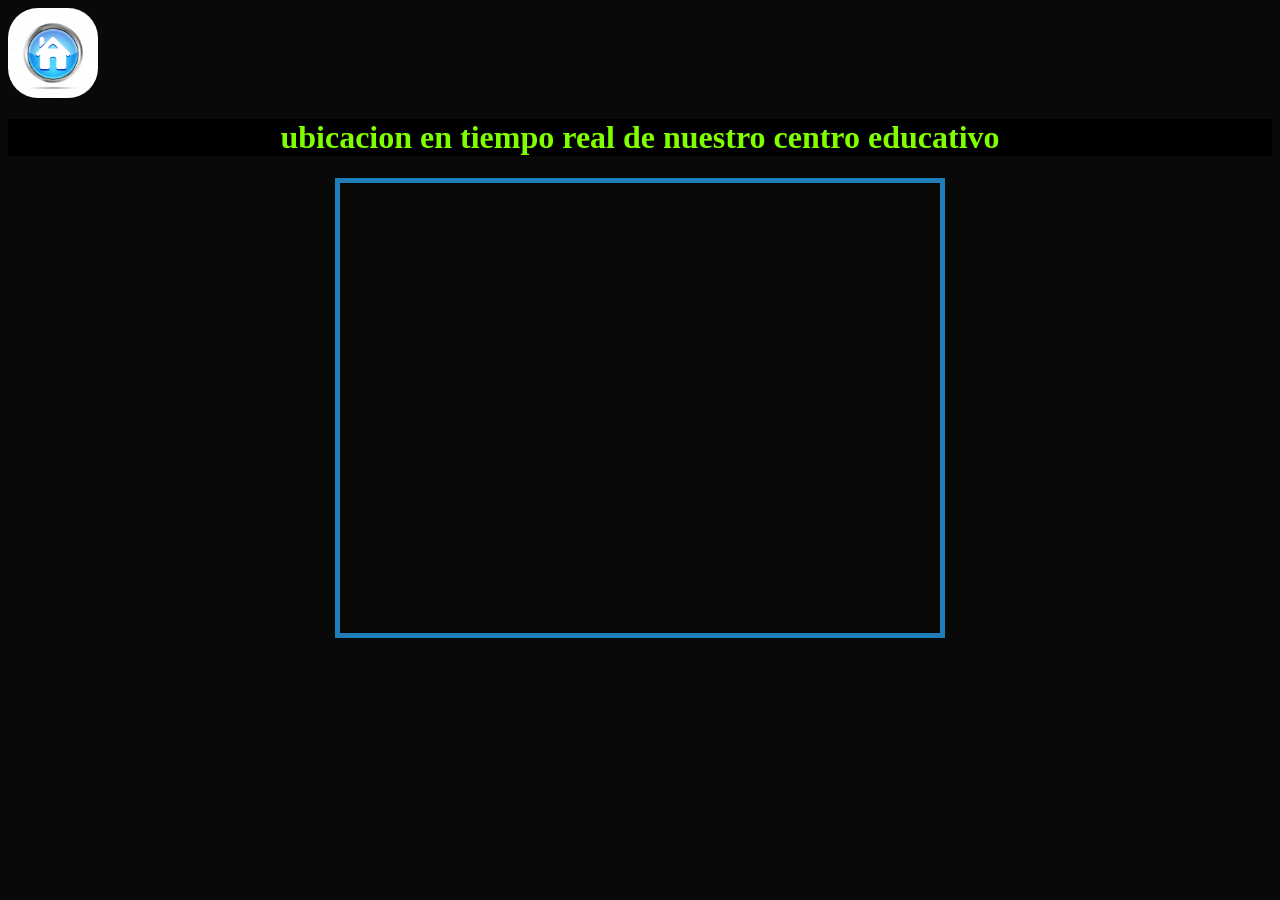
<file: pagina web del poli/direccion politecnico.html>
<!DOCTYPE html>
<html lang="en">
<head>
    <meta charset="UTF-8">
    <meta name="viewport" content="width=device-width, initial-scale=1.0">
    <title>Document</title>
    <link rel="stylesheet" href="ubi.css">
  

</head>
<body>
    <header>

      <a href="politecnico.html" ><img src="inicio2.jpg"></a> 
    </header>
    <div class="ubi">

        <h1>ubicacion en tiempo real de nuestro centro educativo</h1>
    </div>
    <div class="ubicacion">
        <iframe src="https://www.google.com/maps/embed?pb=!1m18!1m12!1m3!1d1267.8973619289184!2d-69.06192667282961!3d18.983031389411035!2m3!1f0!2f0!3f0!3m2!1i1024!2i768!4f13.1!3m3!1m2!1s0x8eaf2f6827482ef3%3A0x97c5f2f16dfcd296!2sPolit%C3%A9cnico%20Eugenio%20Miches!5e1!3m2!1ses!2sdo!4v1733104342791!5m2!1ses!2sdo" width="600" height="450" style="border:0;" allowfullscreen="" loading="lazy" referrerpolicy="no-referrer-when-downgrade"></iframe>
        
    </div>
    
</body>
</html>
</file>
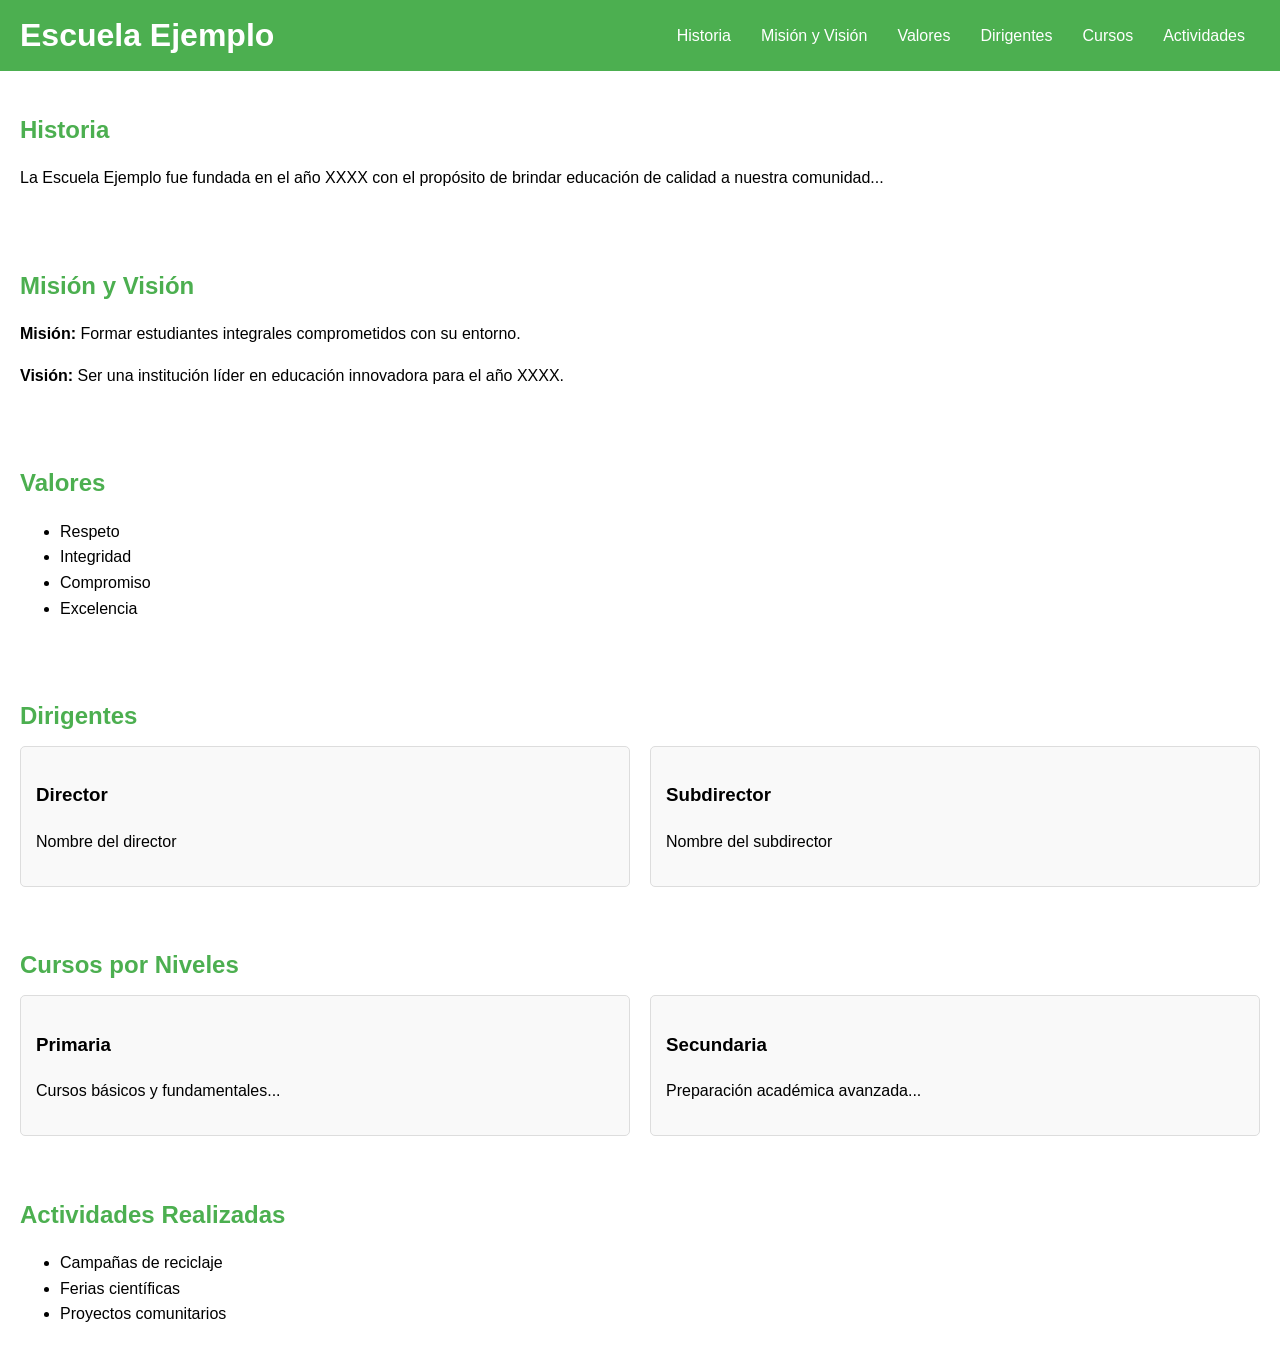
<file: pagina web del poli/practica.html>
<!DOCTYPE html>
<html lang="es">
<head>
    <meta charset="UTF-8">
    <meta name="viewport" content="width=device-width, initial-scale=1.0">
    <title>Escuela Ejemplo</title>
    <style>
        /* General Styles */
        body {
            font-family: Arial, sans-serif;
            margin: 0;
            padding: 0;
            line-height: 1.6;
        }
        header {
            background: #4CAF50;
            color: white;
            padding: 10px 20px;
            display: flex;
            justify-content: space-between;
            align-items: center;
        }
        header h1 {
            margin: 0;
        }
        nav ul {
            list-style: none;
            margin: 0;
            padding: 0;
            display: flex;
        }
        nav ul li {
            position: relative;
        }
        nav ul li a {
            text-decoration: none;
            color: white;
            padding: 10px 15px;
            display: block;
        }
        nav ul li:hover > ul {
            display: block;
        }
        nav ul ul {
            display: none;
            position: absolute;
            background: #333;
            padding: 10px 0;
            top: 100%;
            left: 0;
        }
        nav ul ul li a {
            color: white;
        }
        nav ul ul li a:hover {
            background: #575757;
        }
        /* Responsive Menu */
        @media (max-width: 768px) {
            nav ul {
                flex-direction: column;
            }
            nav ul ul {
                position: static;
            }
        }
        /* Section Styles */
        section {
            padding: 20px;
        }
        .section-title {
            color: #4CAF50;
            margin-bottom: 10px;
        }
        .grid {
            display: grid;
            grid-template-columns: repeat(auto-fit, minmax(250px, 1fr));
            gap: 20px;
        }
        .card {
            border: 1px solid #ddd;
            border-radius: 5px;
            padding: 15px;
            background: #f9f9f9;
        }
    </style>
</head>
<body>
    <header>
        <h1>Escuela Ejemplo</h1>
        <nav>
            <ul>
                <li><a href="#historia">Historia</a></li>
                <li><a href="#mision-vision">Misión y Visión</a></li>
                <li><a href="#valores">Valores</a></li>
                <li><a href="#dirigentes">Dirigentes</a></li>
                <li><a href="#cursos">Cursos</a></li>
                <li><a href="#actividades">Actividades</a></li>
            </ul>
        </nav>
    </header>

    <section id="historia">
        <h2 class="section-title">Historia</h2>
        <p>La Escuela Ejemplo fue fundada en el año XXXX con el propósito de brindar educación de calidad a nuestra comunidad...</p>
    </section>

    <section id="mision-vision">
        <h2 class="section-title">Misión y Visión</h2>
        <p><strong>Misión:</strong> Formar estudiantes integrales comprometidos con su entorno.</p>
        <p><strong>Visión:</strong> Ser una institución líder en educación innovadora para el año XXXX.</p>
    </section>

    <section id="valores">
        <h2 class="section-title">Valores</h2>
        <ul>
            <li>Respeto</li>
            <li>Integridad</li>
            <li>Compromiso</li>
            <li>Excelencia</li>
        </ul>
    </section>

    <section id="dirigentes">
        <h2 class="section-title">Dirigentes</h2>
        <div class="grid">
            <div class="card">
                <h3>Director</h3>
                <p>Nombre del director</p>
            </div>
            <div class="card">
                <h3>Subdirector</h3>
                <p>Nombre del subdirector</p>
            </div>
        </div>
    </section>

    <section id="cursos">
        <h2 class="section-title">Cursos por Niveles</h2>
        <div class="grid">
            <div class="card">
                <h3>Primaria</h3>
                <p>Cursos básicos y fundamentales...</p>
            </div>
            <div class="card">
                <h3>Secundaria</h3>
                <p>Preparación académica avanzada...</p>
            </div>
        </div>
    </section>

    <section id="actividades">
        <h2 class="section-title">Actividades Realizadas</h2>
        <ul>
            <li>Campañas de reciclaje</li>
            <li>Ferias científicas</li>
            <li>Proyectos comunitarios</li>
        </ul>
    </section>
</body>
</html>
</file>
<file: pagina web del poli/ubi.css>
body{

background-color: rgb(9, 9, 9);
text-align: center;

}
h1{
font-family: Georgia, 'Times New Roman', Times, serif;
background-color: black;
color: chartreuse;

}
.ubi{

    text-transform: lowercase;
    text-align: center;
    
}
.ubicacion{

    color: blue;
    width: 600px;
    height: 450px;
    border: 5px solid rgb(30, 127, 187);
    display: inline-block;
}
img{

    height: 90px;
    width: 90px;
    display: block;
border-radius: 30px;
}
</file>
